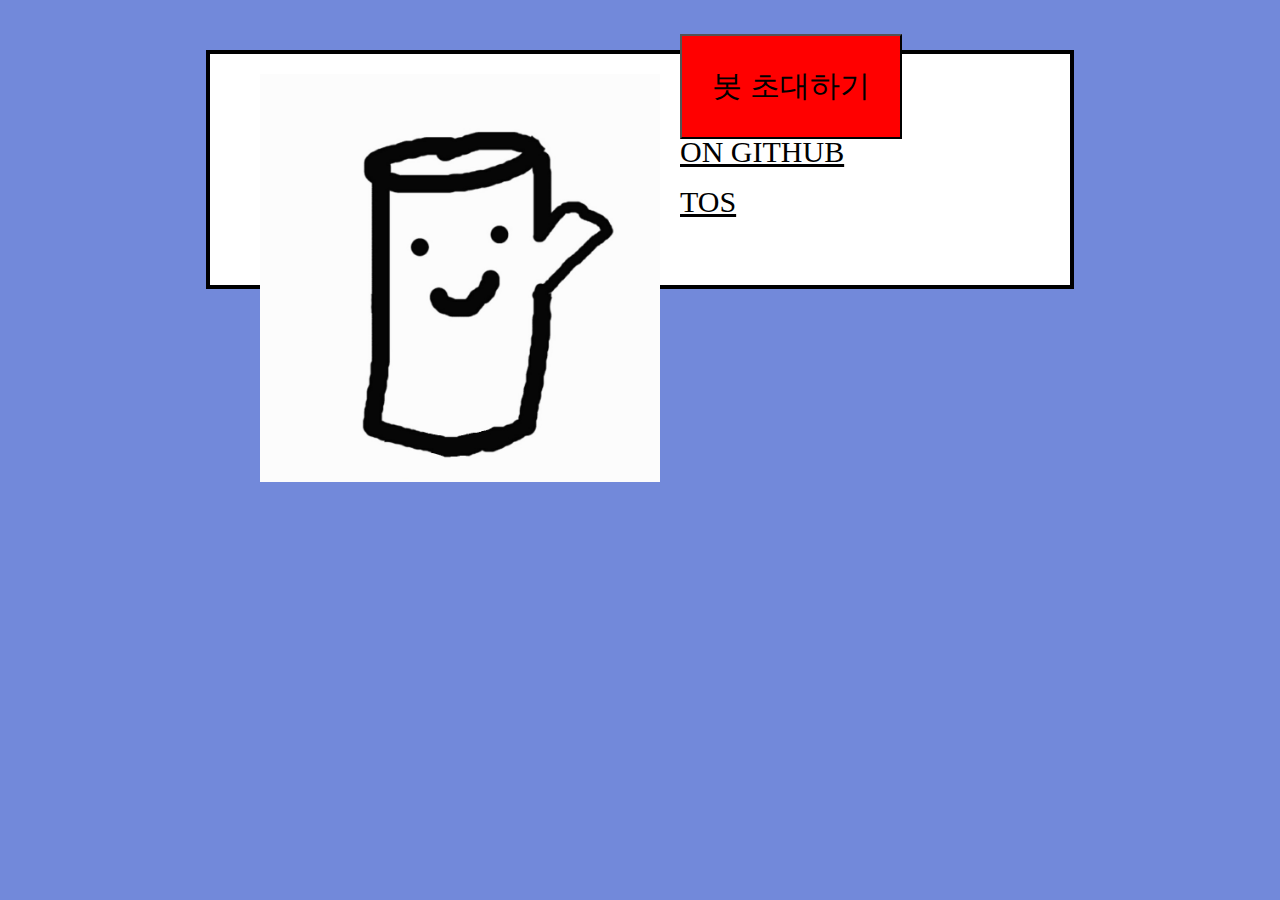
<file: index.html>
<!DOCTYPE html>
<html>
    <head>
        <link href="styles/style.css" rel="stylesheet" type="text/css">
        <meta charset="utf-8">
        <meta property="og:image" content="images/boticon.jpg">
        <title></title>
        <style>
            #btn_group button{
                background-color: red;
                color: red;
                padding: 30px;
            }
            #btn_group button:hover{
                color: white;
                padding: 30px;
                background-color: white;
            }
        </style>
    </head>
    <body>
        <img src="images/boticon.jpg" alt="bot icon">
        <div id="btn_group">
            <button type="button" onclick="location.href='https://discord.com/oauth2/authorize?client_id=676070482189090826&permissions=1074097350&scope=bot ' "><a>봇 초대하기</a></button>
        </div>
        <p>
        <a href="https://github.com/stick0710/botinvite"
        title="view code at github">ON GITHUB</a>
        </p>
       <p>
        <a href="https://bot.akreorl.xyz/terms-of-service"
        title="terms of service">TOS</a>
        </p>

    </body>
</html>
</file>
<file: styles/style.css>
h1 {
    color: red;
}

html {
    background-color: #7289da;
}

img {
    display: block;
    margin: 20px;
    width: 400px;
    float:left
}

body {
    width: 800px;
    margin: 50px auto;
    background-color: white;
    padding: 0 30px 50px 30px;
    border: 4px solid black;
}

h1 {
    margin: 0;
    padding: 20px 0;    
    color: #00539F;
}

button {
    background-color: red;
    padding-block: 40px;
    font-size: 20px;
    color: black;
    margin: -20px auto;
}

a {
    color: black;
    font-size: 30px;
}
</file>
